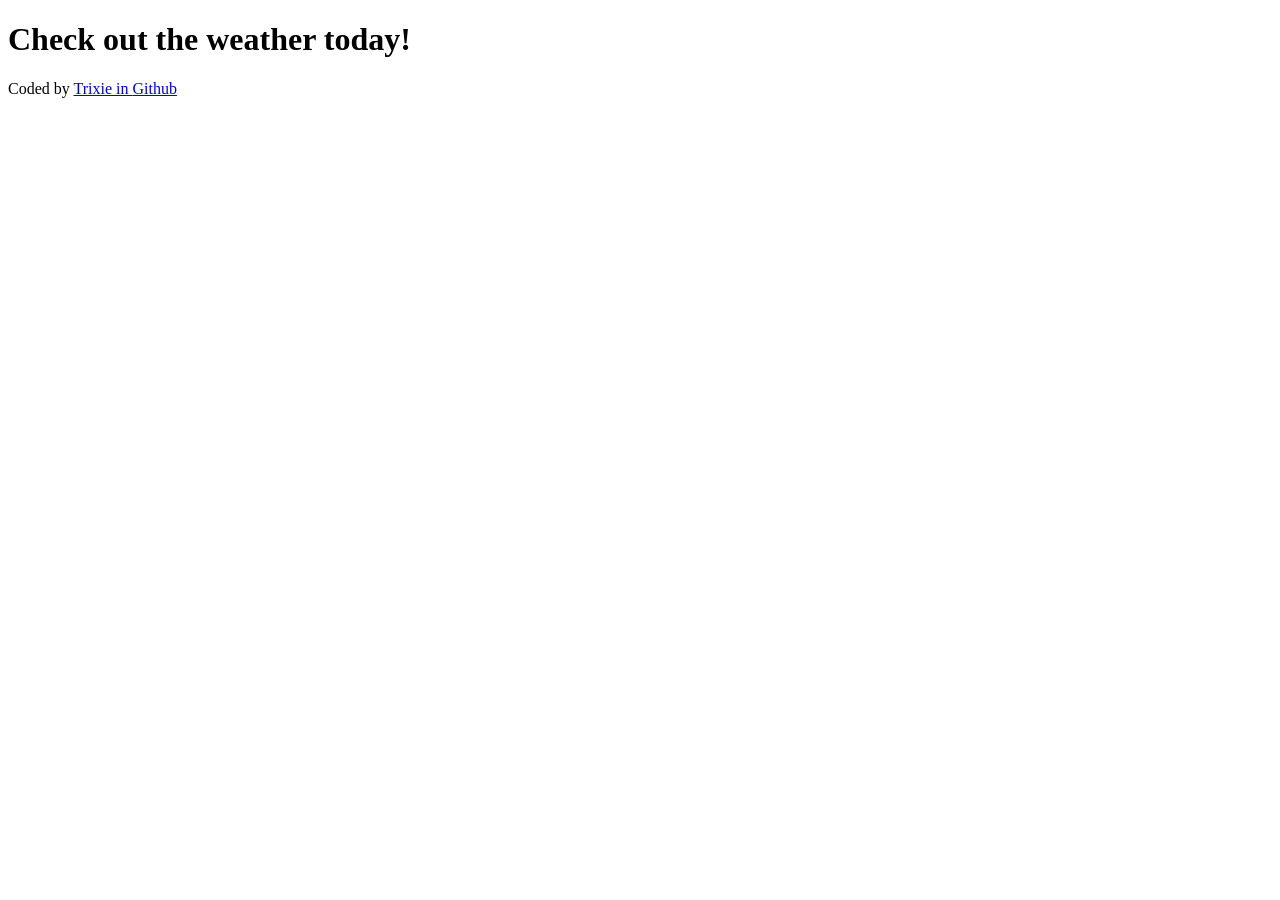
<file: index.html>
<!DOCTYPE html>
<html lang="en">
<head>
    <meta charset="UTF-8">
    <meta name="viewport" content="width=device-width, initial-scale=1.0">
    <title>Weather</title>
</head>
<body>
    <h1>Check out the weather today!</h1>
</body>
<footer>Coded by <a href="https://github.com/Eddieojima">Trixie in </a> <a href="https://github.com/Eddieojima/SheCodesWeek7">Github </a> 
</footer>
</html>
</file>
